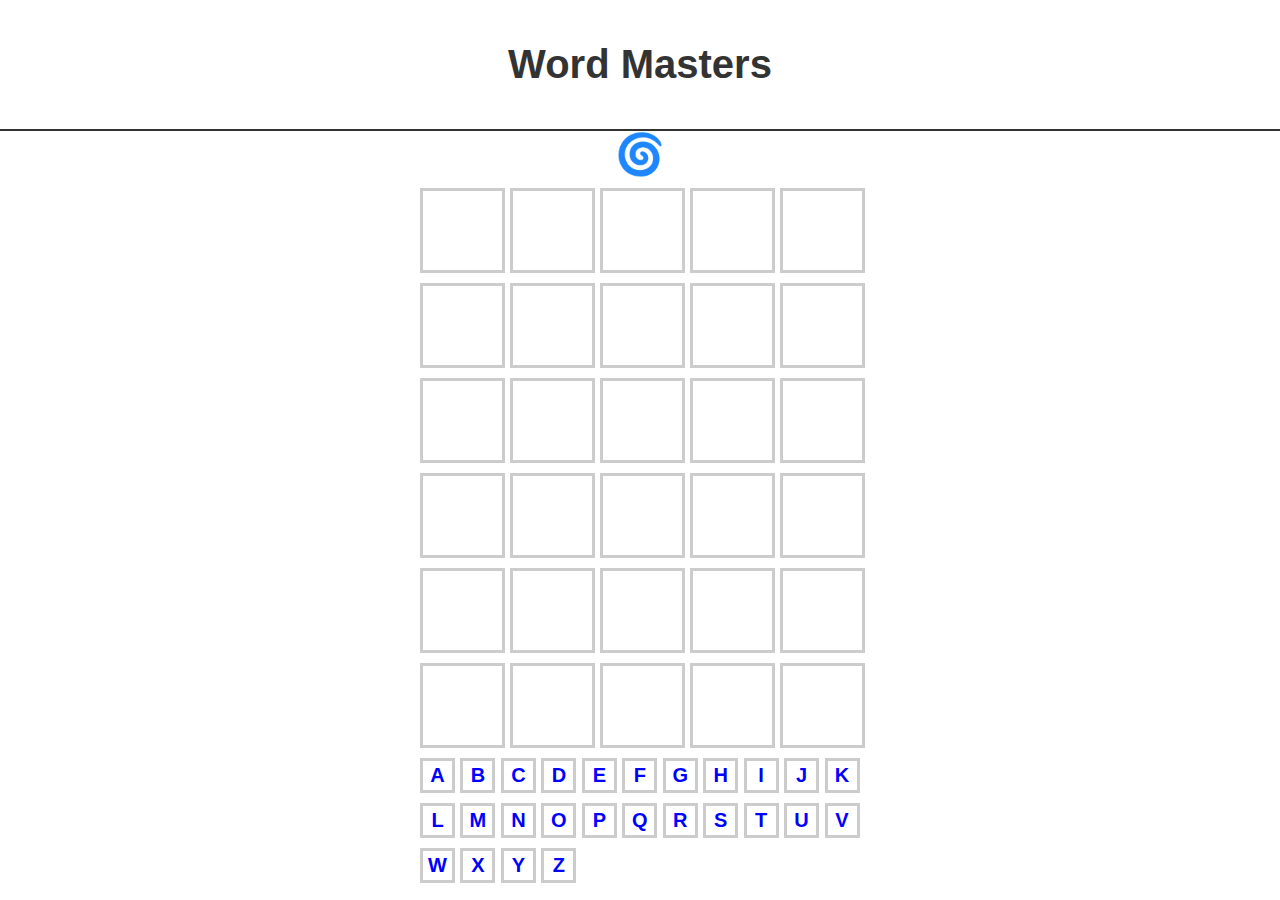
<file: index.html>
<!DOCTYPE html>
<html lang="en">
  <head>
    <meta charset="UTF-8" />
    <meta name="viewport" content="width=device-width, initial-scale=1.0" />
    <title>Document</title>
    <link rel="stylesheet" type="text/css" href="styles.css" />
    <script src="app.js" defer></script>
    <style type="text/css">
      @import url(https://fonts.googleapis.com/css?family=Lato:300,400,700,900);
    </style>
  </head>
  <body>
    <header class="navbar">
      <h1 class="brand">Word Masters</h1>
    </header>
    <div class="info-bar show">
      <div class="spiral">🌀</div>
    </div>
    <div class="scoreboard">
      <div class="scoreboard-letter" id="letter-0"></div>
      <div class="scoreboard-letter" id="letter-1"></div>
      <div class="scoreboard-letter" id="letter-2"></div>
      <div class="scoreboard-letter" id="letter-3"></div>
      <div class="scoreboard-letter" id="letter-4"></div>
      <div class="scoreboard-letter" id="letter-5"></div>
      <div class="scoreboard-letter" id="letter-6"></div>
      <div class="scoreboard-letter" id="letter-7"></div>
      <div class="scoreboard-letter" id="letter-8"></div>
      <div class="scoreboard-letter" id="letter-9"></div>
      <div class="scoreboard-letter" id="letter-10"></div>
      <div class="scoreboard-letter" id="letter-11"></div>
      <div class="scoreboard-letter" id="letter-12"></div>
      <div class="scoreboard-letter" id="letter-13"></div>
      <div class="scoreboard-letter" id="letter-14"></div>
      <div class="scoreboard-letter" id="letter-15"></div>
      <div class="scoreboard-letter" id="letter-16"></div>
      <div class="scoreboard-letter" id="letter-17"></div>
      <div class="scoreboard-letter" id="letter-18"></div>
      <div class="scoreboard-letter" id="letter-19"></div>
      <div class="scoreboard-letter" id="letter-20"></div>
      <div class="scoreboard-letter" id="letter-21"></div>
      <div class="scoreboard-letter" id="letter-22"></div>
      <div class="scoreboard-letter" id="letter-23"></div>
      <div class="scoreboard-letter" id="letter-24"></div>
      <div class="scoreboard-letter" id="letter-25"></div>
      <div class="scoreboard-letter" id="letter-26"></div>
      <div class="scoreboard-letter" id="letter-27"></div>
      <div class="scoreboard-letter" id="letter-28"></div>
      <div class="scoreboard-letter" id="letter-29"></div>
    </div>
    <div class="alphabet">
      <div class="alphabet-letter" id="letter-a">a</div>
      <div class="alphabet-letter" id="letter-b">b</div>
      <div class="alphabet-letter" id="letter-c">c</div>
      <div class="alphabet-letter" id="letter-d">d</div>
      <div class="alphabet-letter" id="letter-e">e</div>
      <div class="alphabet-letter" id="letter-f">f</div>
      <div class="alphabet-letter" id="letter-g">g</div>
      <div class="alphabet-letter" id="letter-h">h</div>
      <div class="alphabet-letter" id="letter-i">i</div>
      <div class="alphabet-letter" id="letter-j">j</div>
      <div class="alphabet-letter" id="letter-k">k</div>
      <div class="alphabet-letter" id="letter-l">l</div>
      <div class="alphabet-letter" id="letter-m">m</div>
      <div class="alphabet-letter" id="letter-n">n</div>
      <div class="alphabet-letter" id="letter-o">o</div>
      <div class="alphabet-letter" id="letter-p">p</div>
      <div class="alphabet-letter" id="letter-q">q</div>
      <div class="alphabet-letter" id="letter-r">r</div>
      <div class="alphabet-letter" id="letter-s">s</div>
      <div class="alphabet-letter" id="letter-t">t</div>
      <div class="alphabet-letter" id="letter-u">u</div>
      <div class="alphabet-letter" id="letter-v">v</div>
      <div class="alphabet-letter" id="letter-w">w</div>
      <div class="alphabet-letter" id="letter-x">x</div>
      <div class="alphabet-letter" id="letter-y">y</div>
      <div class="alphabet-letter" id="letter-z">z</div>
    </div>
  </body>
</html>
</file>
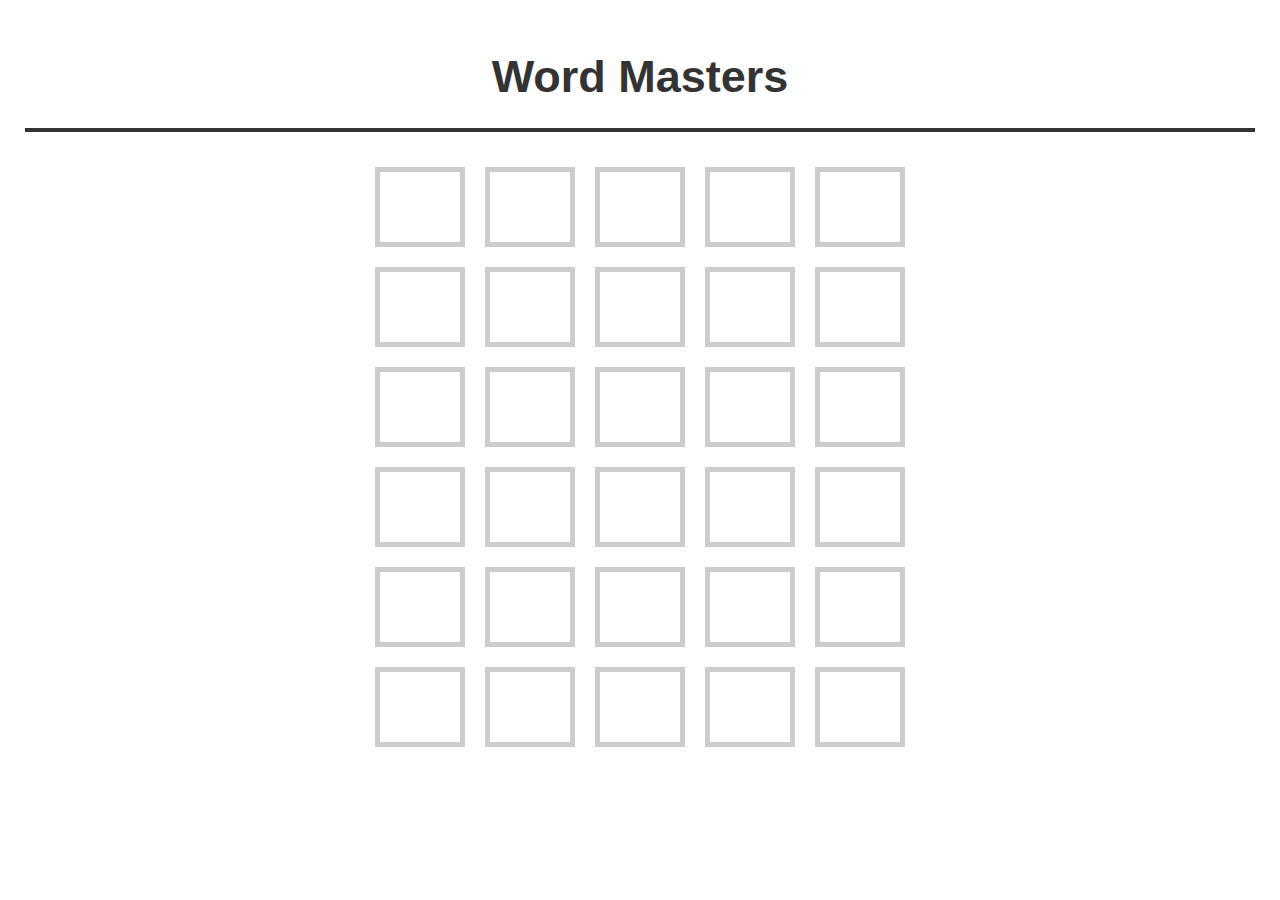
<file: Attempt 1/index.html>
<!DOCTYPE html>
<html lang="en">
  <head>
    <meta charset="UTF-8" />
    <meta name="viewport" content="width=device-width, initial-scale=1.0" />
    <title>Document</title>
    <link rel="stylesheet" type="text/css" href="styles.css" />
    <script src="app.js" defer></script>
    <style type="text/css">
      @import url(https://fonts.googleapis.com/css?family=Lato:300,400,700,900);
    </style>
  </head>
  <body>
    <div class="title">Word Masters</div>
    <div class="main-container">
      <section class="row">
        <div class="itm"></div>
        <div class="itm"></div>
        <div class="itm"></div>
        <div class="itm"></div>
        <div class="itm"></div>
      </section>
      <section class="row">
        <div class="itm"></div>
        <div class="itm"></div>
        <div class="itm"></div>
        <div class="itm"></div>
        <div class="itm"></div>
      </section>
      <section class="row">
        <div class="itm"></div>
        <div class="itm"></div>
        <div class="itm"></div>
        <div class="itm"></div>
        <div class="itm"></div>
      </section>
      <section class="row">
        <div class="itm"></div>
        <div class="itm"></div>
        <div class="itm"></div>
        <div class="itm"></div>
        <div class="itm"></div>
      </section>
      <section class="row">
        <div class="itm"></div>
        <div class="itm"></div>
        <div class="itm"></div>
        <div class="itm"></div>
        <div class="itm"></div>
      </section>
      <section class="row">
        <div class="itm"></div>
        <div class="itm"></div>
        <div class="itm"></div>
        <div class="itm"></div>
        <div class="itm"></div>
      </section>
    </div>
  </body>
</html>
</file>
<file: styles.css>
* {
  box-sizing: border-box;
}

body {
  font-family: -apple-system, BlinkMacSystemFont, "Segoe UI", Roboto, Oxygen,
    Ubuntu, Cantarell, "Open Sans", "Helvetica Neue", sans-serif;
  color: #333;
  margin: 0;
  padding: 0;
}

.navbar {
  border-bottom: 2px solid #333;
  padding: 15px;
  text-align: center;
  margin-bottom: 0;
}

.brand {
  font-size: 40px;
}

.scoreboard {
  max-width: 440px;
  width: 100%;
  margin: 10px auto;
  display: grid;
  grid-template-columns: 1fr 1fr 1fr 1fr 1fr;
  row-gap: 10px;
  column-gap: 5px;
}

.scoreboard-letter {
  height: 85px;
  width: 85px;
  font-size: 40px;
  text-transform: uppercase;
  border: 3px solid #ccc;
  font-weight: bold;
  display: flex;
  align-items: center;
  justify-content: center;
}

/* Responsive adjustments */
@media (max-width: 768px) {
  .scoreboard {
    max-width: 80%;
    grid-template-columns: 1fr 1fr 1fr 1fr 1fr;
    row-gap: 7px;
    column-gap: 5px;
  }

  .scoreboard-letter {
    height: 50px;
    width: 50px;
    font-size: 30px;
  }

  .alphabet {
    max-width: 80%;
    margin: 10px auto;
    display: grid;
    grid-template-columns: 1fr 1fr 1fr 1fr 1fr 1fr 1fr 1fr;
    row-gap: 7px;
    column-gap: 4px;
  }
}

.correct {
  background-color: darkgreen;
  color: white;
}

.close {
  background-color: goldenrod;
  color: white;
}

.wrong {
  background-color: #888;
  color: white;
}

.invalid {
  animation: flash 1s;
}

@keyframes flash {
  5% {
    border-color: crimson;
  }

  100% {
    border-color: #ccc;
  }
}

.spiral {
  font-size: 40px;
  animation: spin 1.5s linear infinite;
}

/* rotates clockwise indefinitely */
@keyframes spin {
  to {
    transform: rotate(360deg);
  }
}

.hidden {
  visibility: hidden;
}

.info-bar {
  visibility: hidden;
  display: flex;
  align-items: center;
  justify-content: center;
}

.show {
  visibility: visible;
}

/* winner animation */

@keyframes rainbow {
  100%,
  0% {
    color: rgb(255, 0, 0);
  }
  8% {
    color: rgb(255, 127, 0);
  }
  16% {
    color: rgb(255, 255, 0);
  }
  25% {
    color: rgb(127, 255, 0);
  }
  33% {
    color: rgb(0, 255, 0);
  }
  41% {
    color: rgb(0, 255, 127);
  }
  50% {
    color: rgb(0, 255, 255);
  }
  58% {
    color: rgb(0, 127, 255);
  }
  66% {
    color: rgb(0, 0, 255);
  }
  75% {
    color: rgb(127, 0, 255);
  }
  83% {
    color: rgb(255, 0, 255);
  }
  91% {
    color: rgb(255, 0, 127);
  }
}

.winner {
  animation: rainbow 4s infinite linear;
}

.alphabet {
  color: blue;
  max-width: 440px;
  width: 100%;
  margin: 10px auto;
  display: grid;
  grid-template-columns: 1fr 1fr 1fr 1fr 1fr 1fr 1fr 1fr 1fr 1fr 1fr;
  row-gap: 10px;
  column-gap: 5px;
}

.alphabet-letter {
  height: 35px;
  width: 35px;
  font-size: 20px;
  text-transform: uppercase;
  border: 3px solid #ccc;
  font-weight: bold;
  display: flex;
  align-items: center;
  justify-content: center;
}
</file>
<file: Attempt 1/styles.css>
body {
  box-sizing: border-box;
  margin: 0;
  padding: 0;
}

.main-container {
  display: flex;
  flex-direction: column;
  margin: auto;
  max-width: 550px;
}

.title {
  font-size: 45px;
  font-family: -apple-system, BlinkMacSystemFont, "Segoe UI", Roboto, Oxygen,
    Ubuntu, Cantarell, "Open Sans", "Helvetica Neue", sans-serif;
  font-weight: bold;
  color: #333333;
  border-bottom: 4px solid #333333;
  text-align: center;
  padding: 2% 0;
  margin: 25px;
}

.row {
  display: flex;
  flex-direction: row;
  justify-content: space-evenly;
  align-items: center;
}

.itm {
  display: flex;
  border: 5px solid #cccccc;
  flex: 1;
  height: 70px;
  margin: 10px;
  font-size: 50px;
  font-weight: 600;
  font-family: -apple-system, BlinkMacSystemFont, 'Segoe UI', Roboto, Oxygen, Ubuntu, Cantarell, 'Open Sans', 'Helvetica Neue', sans-serif;
  justify-content: center;
  align-items: center;
}
</file>
